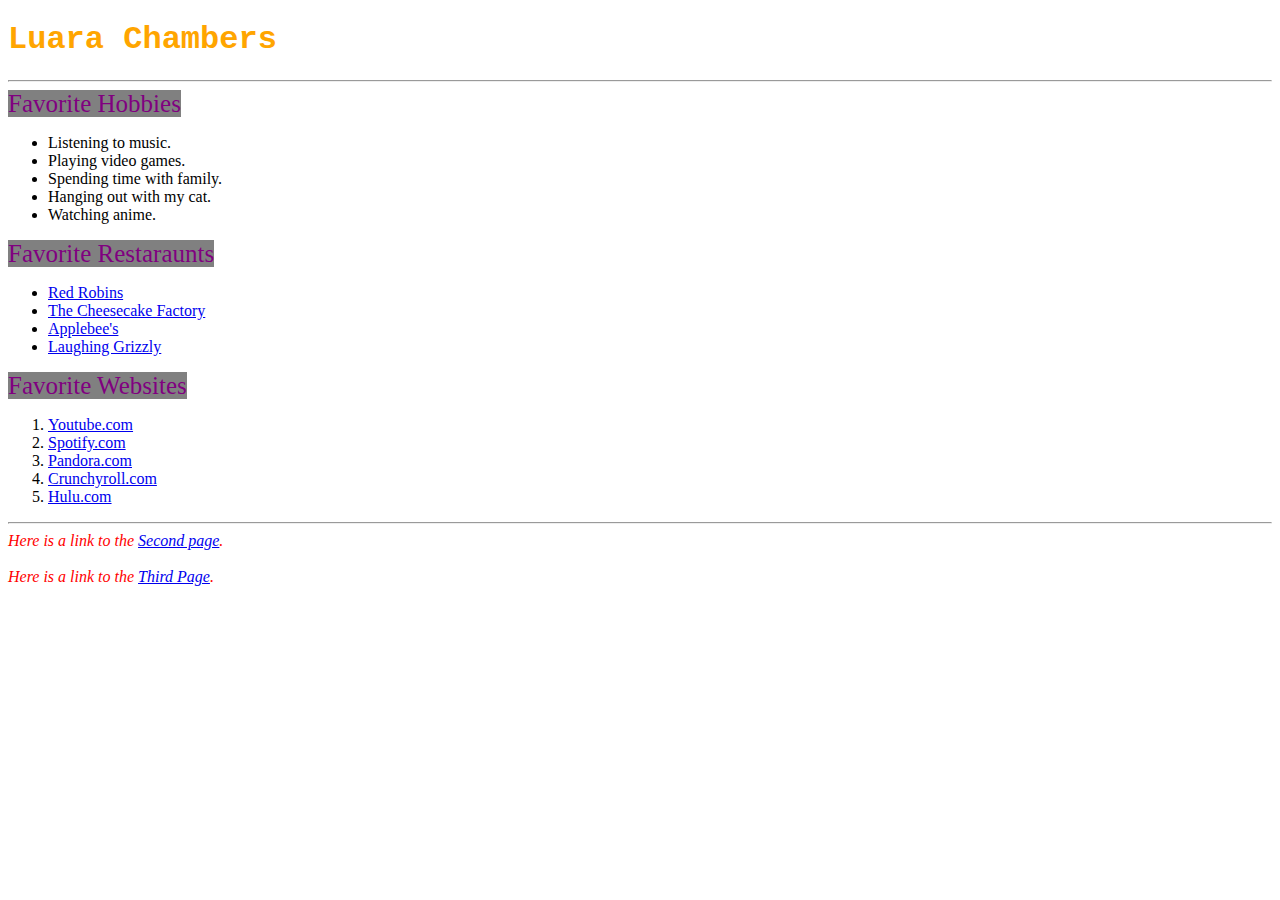
<file: Homework 8/index.html>
<!DOCTYPE html>
<html>
 <head>
   <title>First page</title>
   <link rel="stylesheet" type="text/css" href="main.css">
   <style>
    span{
      background-color:grey; color: purple;font-size: 25px;
    }
  </style>
 </head>
<body>
  <h1 style="font-family: 'Courier New', Courier, monospace; color: Orange">Luara Chambers</h1>
  <hr />
  <span>Favorite Hobbies</span>
  <ul>
    <li>Listening to music.</li>
    <li>Playing video games.</li>
    <li>Spending time with family.</li>
    <li>Hanging out with my cat.</li>
    <li>Watching anime.</li>
  </ul>
  <span>Favorite Restaraunts</span>
  <ul>
    <li><a href="https://www.redrobin.com/" target="_new">Red Robins</a></li>
    <li><a href="https://www.thecheesecakefactory.com/" target="_new">The Cheesecake Factory</a></li>
    <li><a href="https://www.applebees.com/en" target="_new">Applebee's</a></li>
    <li><a href="https://www.laughinggrizzly.com/" target="_new">Laughing Grizzly</a></li>
  </ul>
  <span>Favorite Websites</span>
  <ol>
    <li><a href="https://www.youtube.com/" target="_new">Youtube.com</a></li>
    <li><a href="https://www.spotify.com/us/" target="_new">Spotify.com</a></li>
    <li><a href="https://www.pandora.com/" target="_new">Pandora.com</a></li>
    <li><a href="https://www.crunchyroll.com/" target="_new">Crunchyroll.com</a></li>
    <li><a href="https://www.hulu.com/" target="_new">Hulu.com</a></li>
  </ol>
  <hr />
  <div id=myID> Here is a link to the <a href="secondpage.html">Second page</a>.</div>
  <br />
  <div id=myID> Here is a link to the <a href="thirdpage.html">Third Page</a>.</div>
</body>
</html>
</file>
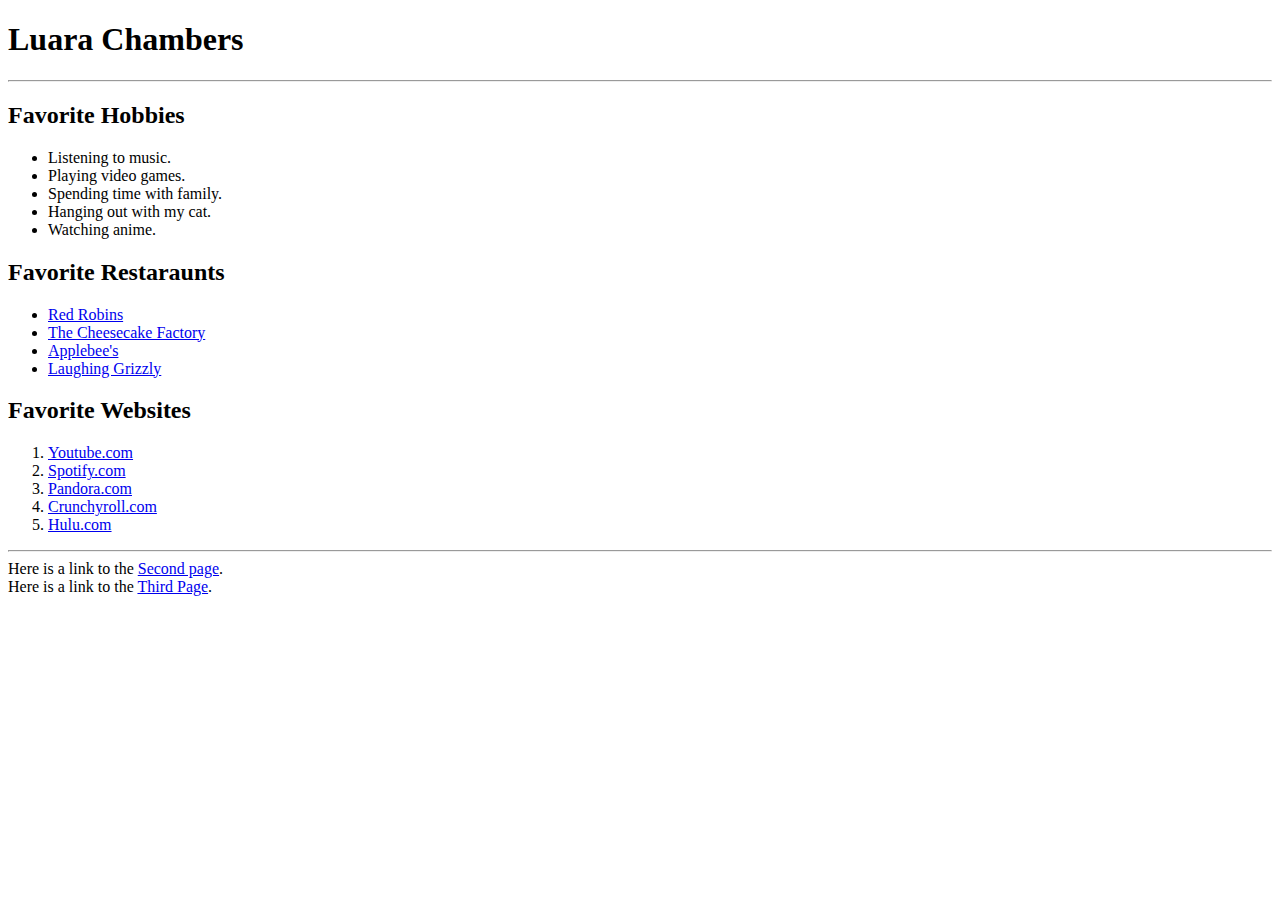
<file: Homework6/index.html>
<!DOCTYPE html>
<html>
 <head>
   <title>First page</title>
 </head>
<body>
  <h1>Luara Chambers</h1>
  <hr />
  <h2>Favorite Hobbies</h2>
  <ul>
    <li>Listening to music.</li>
    <li>Playing video games.</li>
    <li>Spending time with family.</li>
    <li>Hanging out with my cat.</li>
    <li>Watching anime.</li>
  </ul>
  <h2>Favorite Restaraunts</h2>
  <ul>
    <li><a href="https://www.redrobin.com/" target="_new">Red Robins</a></li>
    <li><a href="https://www.thecheesecakefactory.com/" target="_new">The Cheesecake Factory</a></li>
    <li><a href="https://www.applebees.com/en" target="_new">Applebee's</a></li>
    <li><a href="https://www.laughinggrizzly.com/" target="_new">Laughing Grizzly</a></li>
  </ul>
  <h2>Favorite Websites</h2>
  <ol>
    <li><a href="https://www.youtube.com/" target="_new">Youtube.com</a></li>
    <li><a href="https://www.spotify.com/us/" target="_new">Spotify.com</a></li>
    <li><a href="https://www.pandora.com/" target="_new">Pandora.com</a></li>
    <li><a href="https://www.crunchyroll.com/" target="_new">Crunchyroll.com</a></li>
    <li><a href="https://www.hulu.com/" target="_new">Hulu.com</a></li>
  </ol>
  <hr />
  Here is a link to the <a href="secondpage.html">Second page</a>.
  <br />
  Here is a link to the <a href="thirdpage.html">Third Page</a>.
</body>
</html>
</file>
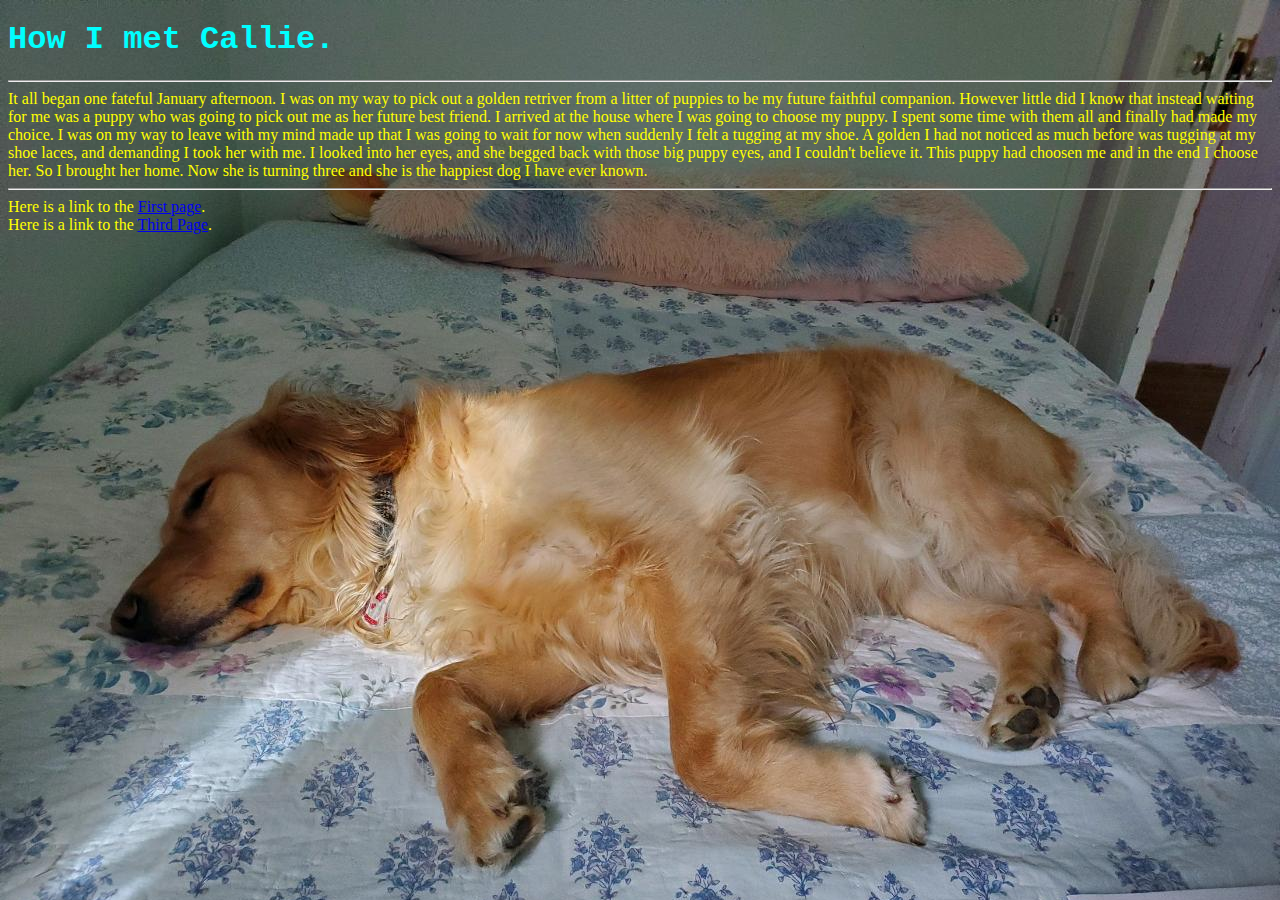
<file: Homework 8/secondpage.html>
<!DOCTYPE html>
<html>
 <head>
   <title>Second page</title>
   <link rel="stylesheet" type="text/css" href="main.css">
   <style>
   body {
     background-image: url("./images/Callie.jpeg");
     background-size: cover;
   }
   </style>
   </head>
<body>
  <h1 style="font-family: 'Courier New', Courier, monospace; color: Aqua">How I met Callie.</h1>
  <hr />
  <span class=myClass> It all began one fateful January afternoon. I was on my way to pick out a golden retriver from a litter of puppies to be my future faithful companion. However little did I know that instead waiting for me was a puppy who was going to pick out me as her future best friend. I arrived at the house where I was going to choose my puppy. I spent some time with them all and finally had made my choice. I was on my way to leave with my mind made up that I was going to wait for now when suddenly I felt a tugging at my shoe. A golden I had not noticed as much before was tugging at my shoe laces, and demanding I took her with me. I looked into her eyes, and she begged back with those big puppy eyes, and I couldn't believe it. This puppy had choosen me and in the end I choose her. So I brought her home. Now she is turning three and she is the happiest dog I have ever known.</span><br />
  <hr />
  <span class=myClass> Here is a link to the <a href="index.html">First page</a>.</span>
  <br />
  <span class=myClass> Here is a link to the <a href="thirdpage.html">Third Page</a>.</span>
</body>
</html>
</file>
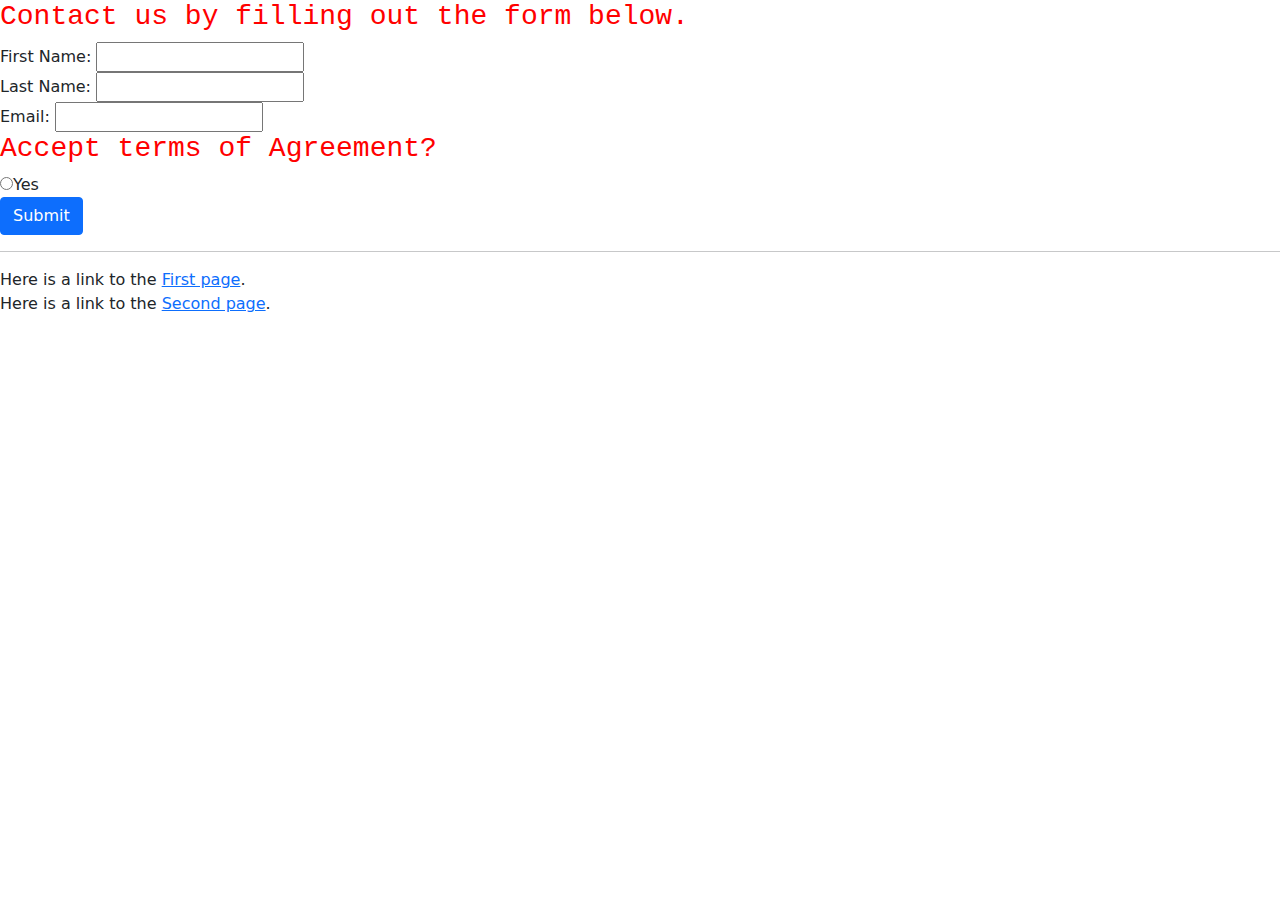
<file: Homework 8/thirdpage.html>
<!DOCTYPE html>
<html>
 <head>
   <title>Third Page</title>
   <link rel="stylesheet" type="text/css" href="main.css">
   <link rel="stylesheet" href="./styles/bootstrap-5.1.3/css/bootstrap.min.css">
<script src="./styles/bootstrap-5.1.3/js/jquery-3.6.0.min.js"></script>
<script src="./styles/bootstrap-5.1.3/js/bootstrap.min.js"></script>
<script>
 function checkboxes()
 {
  var firstName = document.getElementById("fName").value;
  var lastName = document.getElementById("lName").value;
  var email = document.getElementById("email").value;
  if(firstName == "")
  {
    document.getElementById("fName").style.backgroundColor = "red";
    document.getElementById("fName").focus();
    document.getElementById("fNameMessage").innerHTML = " Required *";
    document.getElementById("fNameMessage").style.color = "red";
  }
  if(lastName == "")
  {
    document.getElementById("lName").style.backgroundColor = "red";
    document.getElementById("lName").focus();
    document.getElementById("lNameMessage").innerHTML = " Required *";
    document.getElementById("lNameMessage").style.color = "red";
  }
  if(email == "")
  {
    document.getElementById("email").style.backgroundColor = "red";
    document.getElementById("email").focus();
    document.getElementById("emailMessage").innerHTML = " Required *";
    document.getElementById("emailMessage").style.color = "red";
  }
}
</script>
</head>
<body>
  <h3 style="font-family: 'Courier New', Courier, monospace; color: Red">Contact us by filling out the form below.</h3>
    First Name: <input type="text" id="fName"><span id="fNameMessage"></span><br>
    Last Name: <input type="text" id="lName"><span id="lNameMessage"></span><br>
    Email: <input type="text" id="email"><span id="emailMessage"></span><br>
   <h3 style="font-family: 'Courier New', Courier, monospace; color: Red">Accept terms of Agreement?</h3>
   <input type="radio" name="yes" value="yes">Yes<br>
   <button id="mySubmit" class="btn btn-primary" onclick='checkboxes();'>Submit</button>
   <hr />
   Here is a link to the <a href="index.html">First page</a>.
   <br />
   Here is a link to the <a href="secondpage.html">Second page</a>.
 </body>
 </html>
</file>
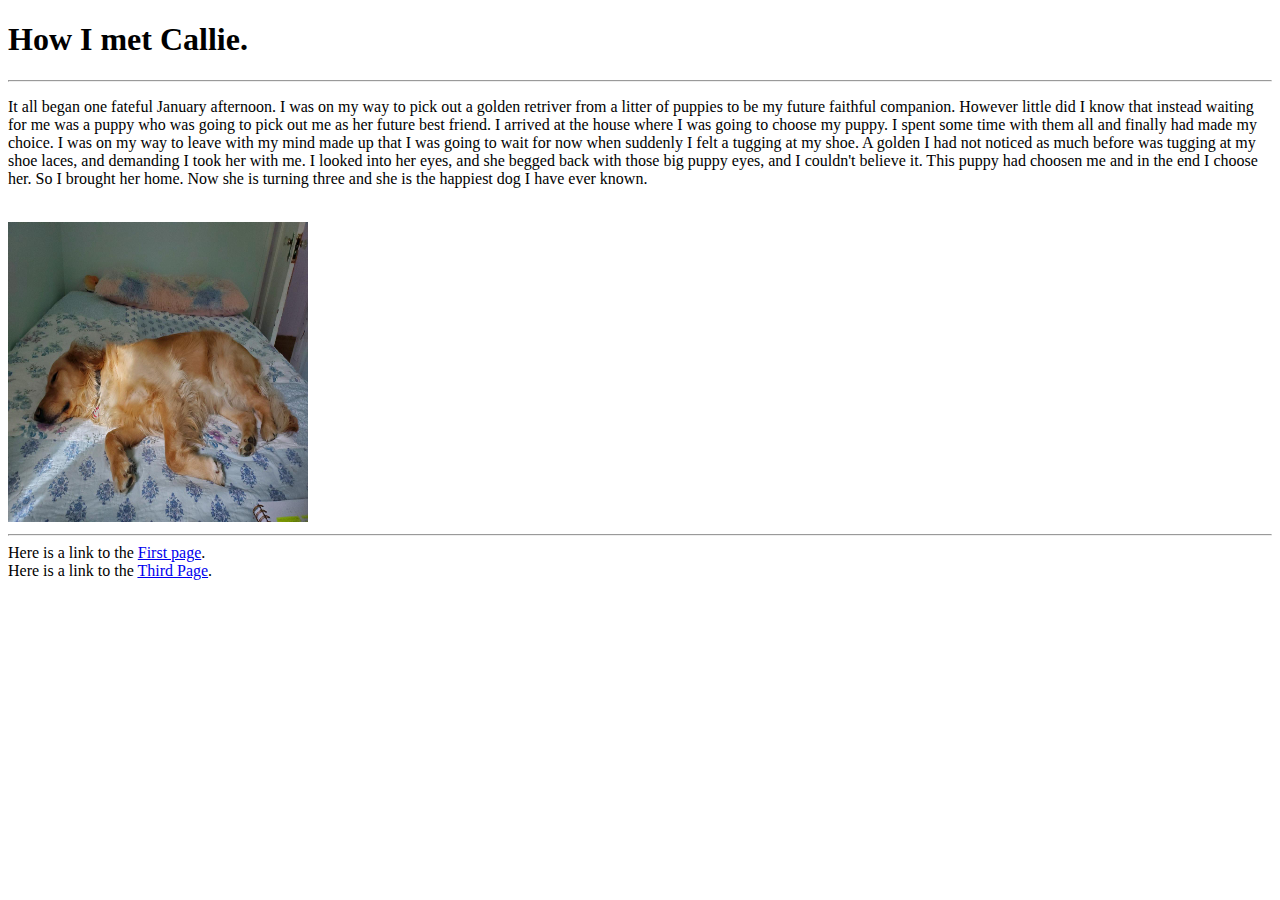
<file: Homework6/secondpage.html>
<!DOCTYPE html>
<html>
 <head>
   <title>Second page</title>
 </head>
<body>
  <h1>How I met Callie.</h1>
  <hr />
  <p> It all began one fateful January afternoon. I was on my way to pick out a golden retriver from a litter of puppies to be my future faithful companion. However little did I know that instead waiting for me was a puppy who was going to pick out me as her future best friend. I arrived at the house where I was going to choose my puppy. I spent some time with them all and finally had made my choice. I was on my way to leave with my mind made up that I was going to wait for now when suddenly I felt a tugging at my shoe. A golden I had not noticed as much before was tugging at my shoe laces, and demanding I took her with me. I looked into her eyes, and she begged back with those big puppy eyes, and I couldn't believe it. This puppy had choosen me and in the end I choose her. So I brought her home. Now she is turning three and she is the happiest dog I have ever known.</p><br />
  <img src="./images/Callie.jpeg" height='300' width='300' />
  <hr />
  Here is a link to the <a href="index.html">First page</a>.
  <br />
  Here is a link to the <a href="thirdpage.html">Third Page</a>.
</body>
</html>
</file>
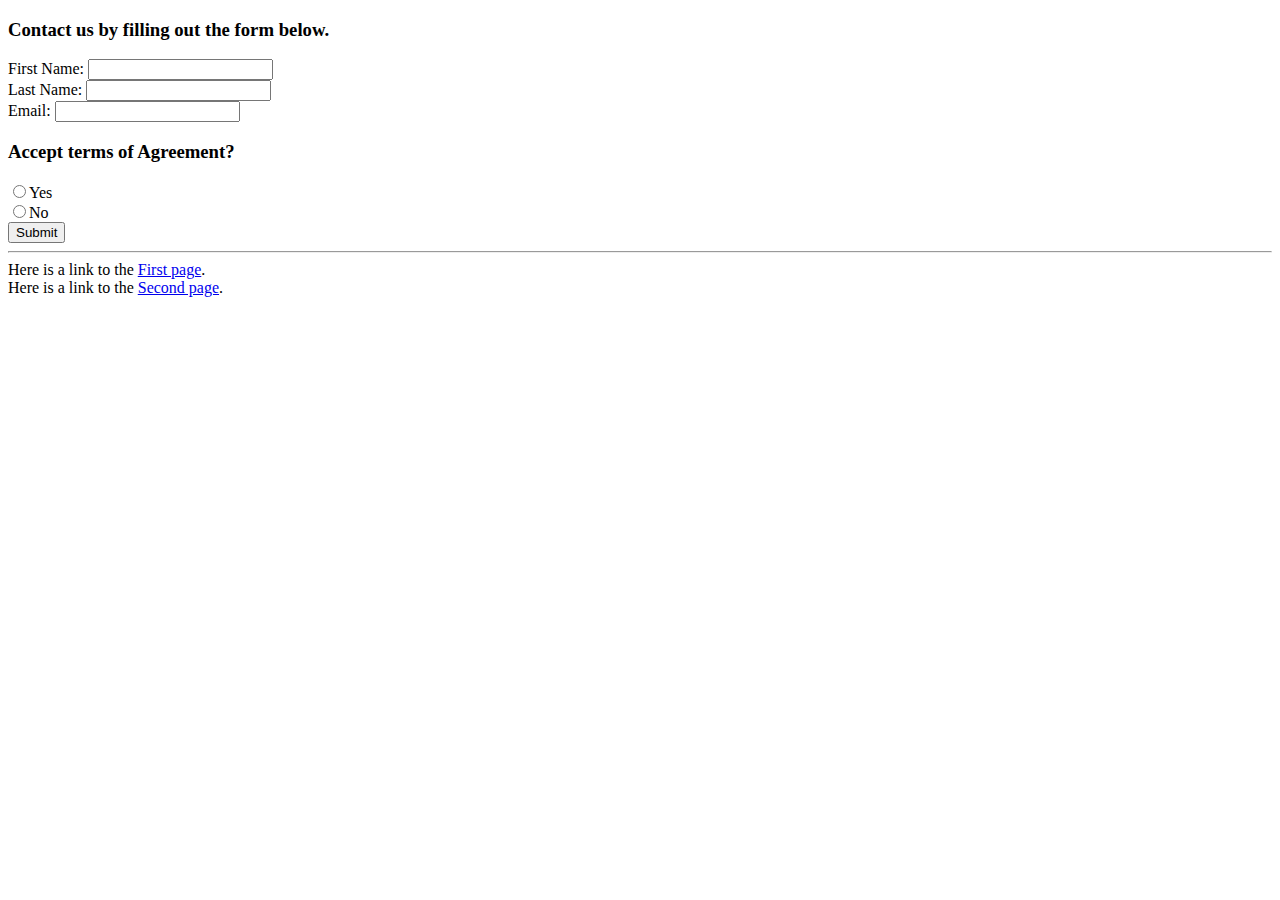
<file: Homework6/thirdpage.html>
<!DOCTYPE html>
<html>
 <head>
   <title>Third Page</title>
 </head>
<body>
  <h3>Contact us by filling out the form below.</h3>
  <form action="thirdpage.html" type="Post">
    First Name: <input type="text" id="fName"><br>
    Last Name: <input type="text" id="lName"><br>
    Email: <input type="text" id="email"><br>
   <h3>Accept terms of Agreement?</h3>
   <input type="radio" name="yes" value="yes">Yes<br>
   <input type="radio" name="no" value="no">No<br>
   <button id="mySubmit" type="submit">Submit</button>
   <hr />
   Here is a link to the <a href="index.html">First page</a>.
   <br />
   Here is a link to the <a href="secondpage.html">Second page</a>.
 </body>
 </html>
</file>
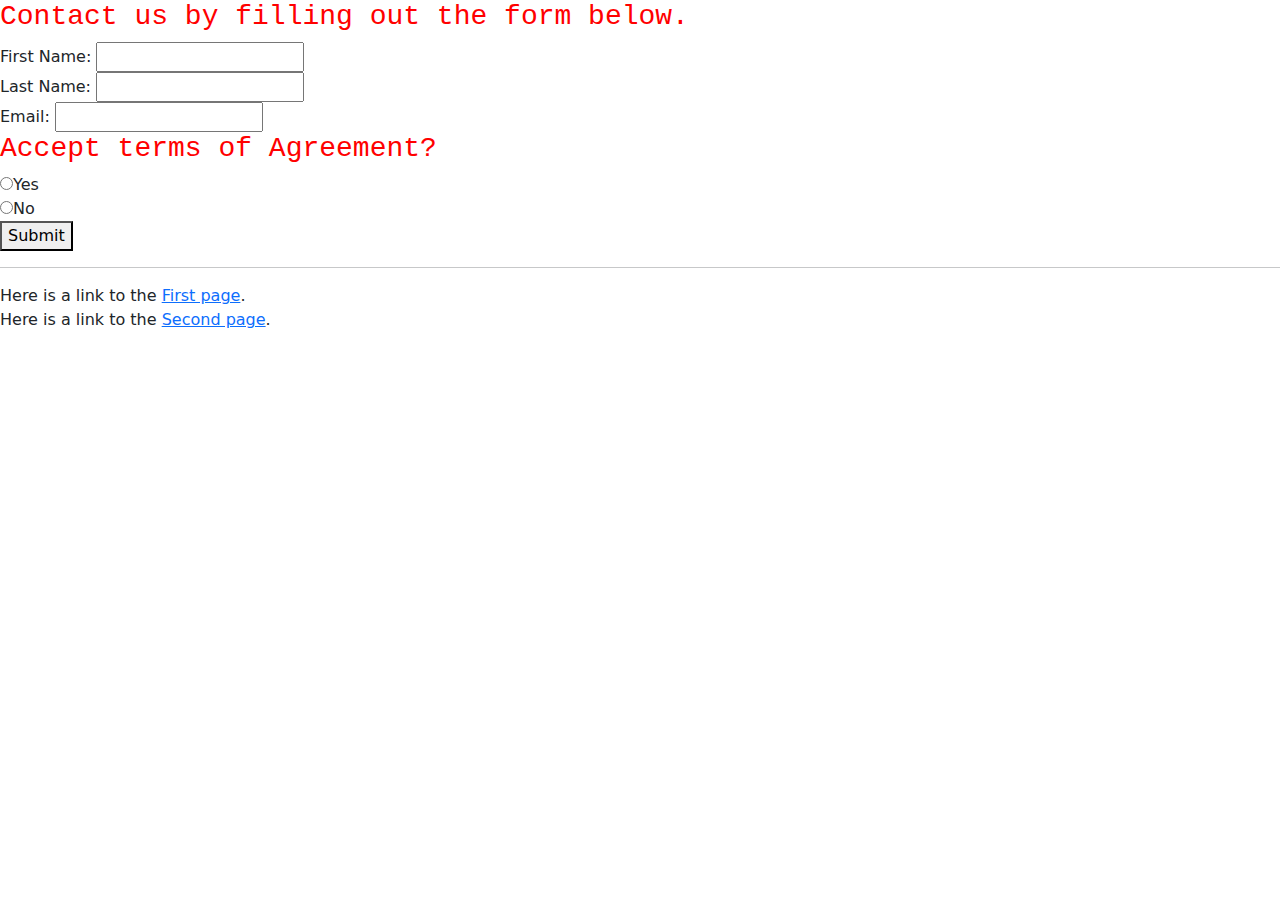
<file: Homework7/thirdpage.html>
<!DOCTYPE html>
<html>
 <head>
   <title>Third Page</title>
   <link rel="stylesheet" type="text/css" href="main.css">
   <link rel="stylesheet" href="./styles/bootstrap-5.1.3/css/bootstrap.min.css">
<script src="./styles/bootstrap-5.1.3/js/jquery-3.6.0.min.js"></script>
<script src="./styles/bootstrap-5.1.3/js/bootstrap.min.js"></script>
</head>
<body>
  <h3 style="font-family: 'Courier New', Courier, monospace; color: Red">Contact us by filling out the form below.</h3>
  <form action="thirdpage.html" type="Post">
    First Name: <input type="text" id="fName"><br>
    Last Name: <input type="text" id="lName"><br>
    Email: <input type="text" id="email"><br>
   <h3 style="font-family: 'Courier New', Courier, monospace; color: Red">Accept terms of Agreement?</h3>
   <input type="radio" name="yes" value="yes">Yes<br>
   <input type="radio" name="no" value="no">No<br>
   <button id="mySubmit" type="submit">Submit</button>
   <hr />
   Here is a link to the <a href="index.html">First page</a>.
   <br />
   Here is a link to the <a href="secondpage.html">Second page</a>.
 </body>
 </html>
</file>
<file: Homework 8/main.css>
div {
  font-family: cursive;
  color: yellow;
}

.myClass{
  font-size: 32 px;
  font-family: cursive;
  color: yellow;
}

#myID{
  font-size: 32 px;
  font- family: fantasy;
  color: red;
  font-style: italic;
}
</file>
<file: Homework7/main.css>
div {
  font-family: cursive;
  color: yellow;
}

.myClass{
  font-size: 32 px;
  font-family: cursive;
  color: yellow;
}

#myID{
  font-size: 32 px;
  font- family: fantasy;
  color: red;
  font-style: italic;
}
</file>
